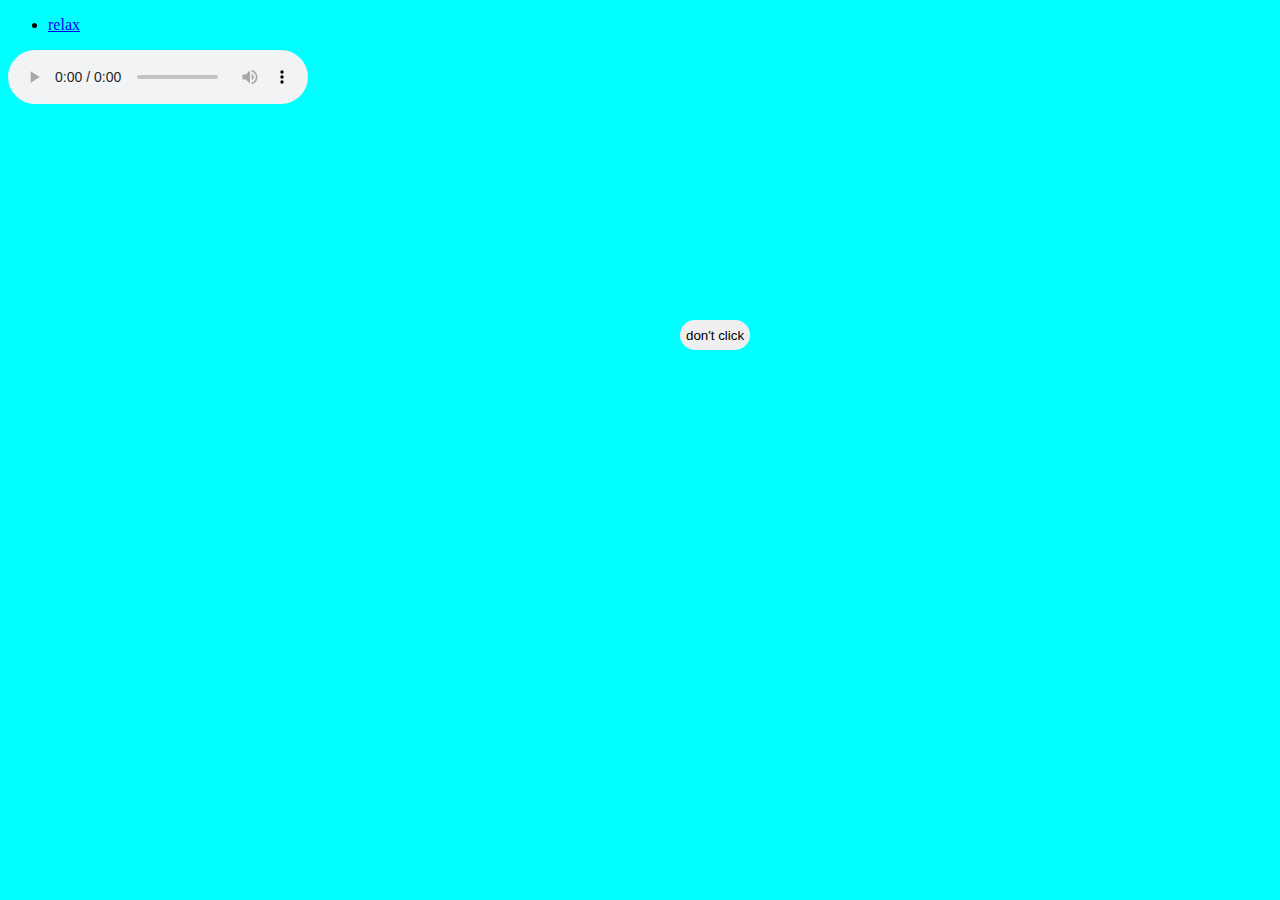
<file: index.html>
<!DOCTYPE html>
<html lang="en">
<head>
    <meta charset="UTF-8">
    <meta http-equiv="X-UA-Compatible" content="IE=edge">
    <meta name="viewport" content="width=device-width, initial-scale=1.0">
    <title>scary</title>
    <link rel="stylesheet" href="./style.css">
</head>
<body>
    <ul>
        <li><a href="./relax.html">relax</a></li>
    </ul>
    
    <div id="div1" class="div1">
        <div id="div2"></div>
            <div id="div3"></div>
        <button onclick="audio.play()" id="btn">don't click</button>
            
        
    </div>
    
    <img id="rasm" src="./scary.jpg" alt="">
    <h1 id="text1">Don't click</h1>
    <h1 id="text2">Don't click</h1>
    <H1 id="text3">Don't click</H1>
    <h1 id="text4">Don't</h1>
    <h1 id="text5">🚫🚫🚫</h1>
    <h1 id="text6">🙅🏻‍♂️🙅🏻‍♂️🙅🏻‍♂️</h1>
    <h1 id="text7">🙅🏻don't🚫</h1>
    <audio id="music" controls>
        <source src="">
    </audio>

    <script src="./menu.js"></script>
</body>
</html>
</file>
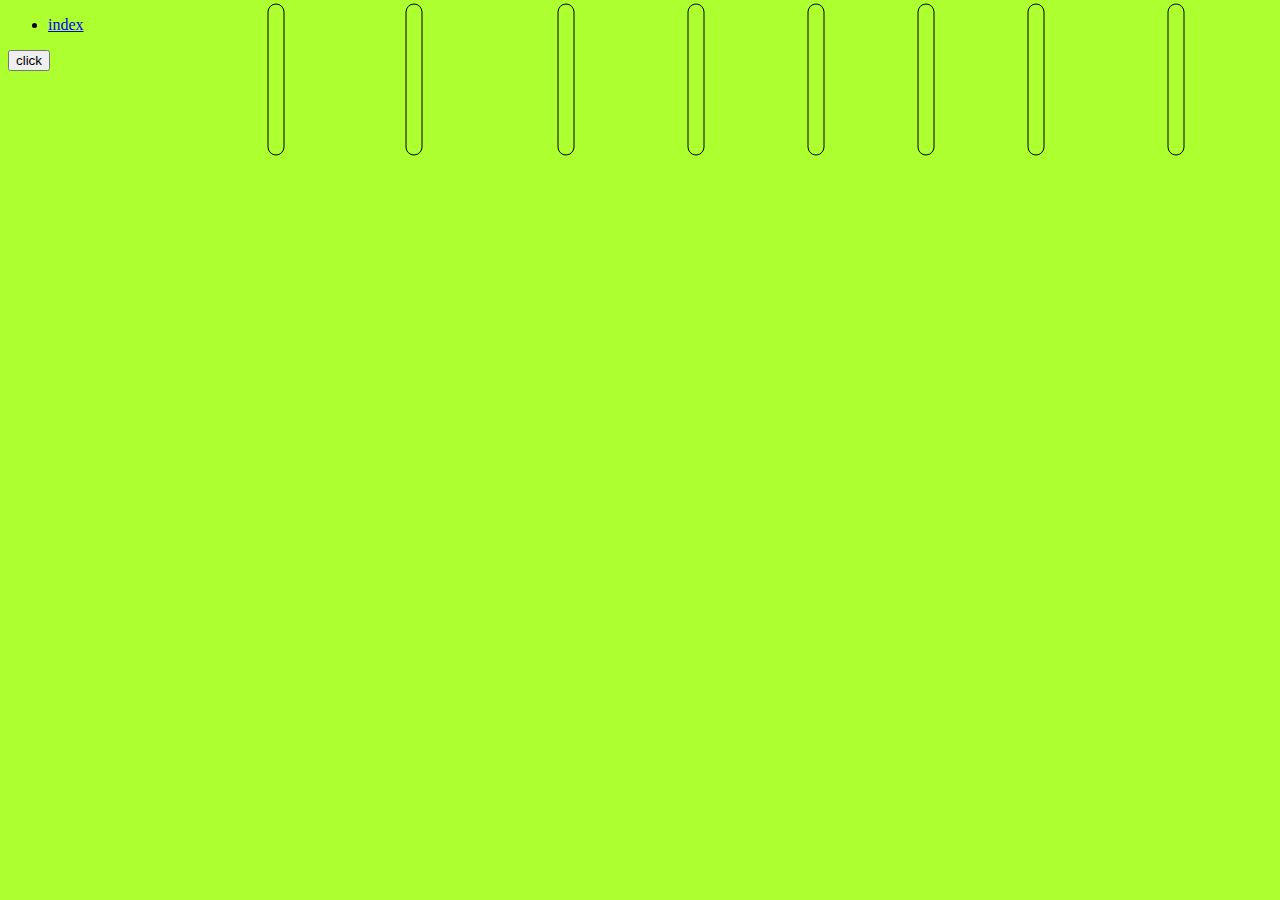
<file: relax.html>
<!DOCTYPE html>
<html lang="en">
<head>
    <meta charset="UTF-8">
    <meta http-equiv="X-UA-Compatible" content="IE=edge">
    <meta name="viewport" content="width=device-width, initial-scale=1.0">
    <title>Document</title>
    <link rel="stylesheet" href="./relax.css">
</head>
<body>
    <ul>
        <li><a href="./index.html">index</a></li>
    </ul>
    <button id="btn">click</button>
    <div id="div1"></div>
    <div id="div2"></div>
    <div id="div3"></div>
    <div id="div4"></div>
    <div id="div5"></div>
    <div id="div6"></div>
    <div id="div7"></div>
    <div id="div8"></div>
    <div id="div9"></div>
    <div id="div10"></div>
    <div id="div11"></div>
    <div id="div12"></div>
    <div id="div13"></div>
    <div id="div14"></div>
</body>
</html>
</file>
<file: style.css>
body{
  background-color: aqua;
}

.div1{
    width: 250px;
    height: 280px;
    align-items: center;
    position: absolute;
    top: 200px;
    left: 600px;
}

button{
    position: absolute;
    top: 120px;
    left: 80px;
    border-radius: 20px;
    border: none;
    cursor: not-allowed;
    height: 30px;
}
#rasm{
    width: 1200px;
    height: 700px;
    position: absolute;
    left: 100px;
    display: none;
    z-index: 999;
}
#div2{
    width: 180px;
    height: 180px;
    position: absolute;
    top: 50px;
    left: 30px;
}
#div3{
    width: 100px;
    height: 100px;
    position: absolute;
    left: 65px;
    top: 90px;
}

#text1{
    font-family: Impact, Haettenschweiler, 'Arial Narrow Bold', sans-serif;
    position: absolute;
    left: 100px;
    top: 200px;
    display: none;
    color: red;
}
#text2{
    font-family: Cambria, Cochin, Georgia, Times, 'Times New Roman', serif;
    position: absolute;
    left: 1000px;
    top: 200px;
    display: none;
    color: red;
}
#text3{
    font-family: 'Trebuchet MS', 'Lucida Sans Unicode', 'Lucida Grande', 'Lucida Sans', Arial, sans-serif;
    position: absolute;
    top: 500px;
    left: 200px;
    display: none;
    color: red;
}
#text4{
    font-family: Verdana, Geneva, Tahoma, sans-serif;
    position: absolute;
    left: 700px;
    display: none;
    color: red;
}
#text5{
    position: absolute;
    left: 900px;
    top: 600px;
    display: none;
    color: red;
}
#text6{
    position: absolute;
    left: 500px;
    top: 590px;
    display: none;
    color: red;
}
#text7{
    position: absolute;
    font-family:cursive;
    left: 1100px;
    top: 400px;
    display: none;
    color: red;
}
</file>
<file: relax.css>
body{
    background-color: greenyellow;
}
#div1{
    width: 150px;
    height: 15px;
    border: 1px solid;
    border-radius: 20px;
    rotate: 90deg;
    position: absolute;
    left: 100px;
    top: -100px;
    animation: anime1 infinite;
    animation-duration: 5s;
}

@keyframes anime1 {
    0%{
        position: absolute;
        top: -100px;
        background-color: red;
    }
    100%{
        position: absolute;
        top: 850px;
        background-color: blue;
    }
}

#div2{
    width: 150px;
    height: 15px;
    border: 1px solid;
    border-radius: 20px;
    rotate: 90deg;
    position: absolute;
    left: 200px;
    animation: anime2 infinite;
    animation-duration: 7s;
}

@keyframes anime2 {
    0%{
        position: absolute;
        top: -220px;
        background-color: green;
    }
    100%{
        position: absolute;
        top: 850px;
        background-color: black;
    }
}

#div3{
    width: 150px;
    height: 15px;
    border: 1px solid;
    border-radius: 20px;
    rotate: 90deg;
    position: absolute;
    left: 338px;
    animation: anime3 infinite;
    animation-duration: 5s;
}

@keyframes anime3 {
    0%{
        position: absolute;
        top: -270px;
        background-color: rgb(197, 240, 7);
    }
    100%{
        position: absolute;
        top: 850px;
        background-color: rgb(36, 36, 151);
    }
}



#div5{
    width: 150px;
    height: 15px;
    border: 1px solid;
    border-radius: 20px;
    rotate: 90deg;
    position: absolute;
    left: 490px;
    animation: anime5 infinite;
    animation-duration: 4s;
}

@keyframes anime5 {
    0%{
        position: absolute;
        top: -80px;
        background-color: rgb(49, 221, 52);
    }
    100%{
        position: absolute;
        top: 850px;
        background-color: rgb(14, 167, 198);
    }
}

#div6{
    width: 150px;
    height: 15px;
    border: 1px solid;
    border-radius: 20px;
    rotate: 90deg;
    position: absolute;
    left: 620px;
    animation: anime6 infinite;
    animation-duration: 5s;
}

@keyframes anime6 {
    0%{
        position: absolute;
        top: -120px;
        background-color: aquamarine;
    }
    100%{
        position: absolute;
        top: 850px;
        background-color: limegreen;
    }
}

#div7{
    width: 150px;
    height: 15px;
    border: 1px solid;
    border-radius: 20px;
    rotate: 90deg;
    position: absolute;
    left: 740px;
    animation: anime7 infinite;
    animation-duration: 4s;
}

@keyframes anime7 {
    0%{
        position: absolute;
        top: -300px;
        background-color: lime;
    }
    100%{
        position: absolute;
        top: 850px;
        background-color: rgb(252, 141, 14);
    }
}

#div8{
    width: 150px;
    height: 15px;
    border: 1px solid;
    border-radius: 20px;
    rotate: 90deg;
    position: absolute;
    left: 850px;
    animation: anime8 infinite;
    animation-duration: 6s;
}

@keyframes anime8 {
    0%{
        position: absolute;
        top: -200px;
        background-color: seagreen;
    }
    100%{
        position: absolute;
        top: 850px;
        background-color: rgb(36, 36, 151);
    }
}

#div9{
    width: 150px;
    height: 15px;
    border: 1px solid;
    border-radius: 20px;
    rotate: 90deg;
    position: absolute;
    left: 960px;
    animation: anime9 infinite;
    animation-duration: 7s;
}

@keyframes anime9 {
    0%{
        position: absolute;
        top: -100px;
        background-color: rgb(233, 245, 178);
    }
    100%{
        position: absolute;
        top: 850px;
        background-color: rgb(79, 79, 238);
    }
}

#div10{
    width: 150px;
    height: 15px;
    border: 1px solid;
    border-radius: 20px;
    rotate: 90deg;
    position: absolute;
    left: 1100px;
    animation: anime10 infinite;
    animation-duration: 4s;
}

@keyframes anime10 {
    0%{
        position: absolute;
        top: -150px;
        background-color: rgb(7, 240, 170);
    }
    100%{
        position: absolute;
        top: 850px;
        background-color: rgb(65, 151, 36);
    }
}

#div11{
    width: 150px;
    height: 15px;
    border: 1px solid;
    border-radius: 20px;
    rotate: 90deg;
    position: absolute;
    left: 1230px;
    animation: anime11 infinite;
    animation-duration: 5s;
}

@keyframes anime11 {
    0%{
        position: absolute;
        top: -250px;
        background-color: rgb(240, 81, 7);
    }
    100%{
        position: absolute;
        top: 850px;
        background-color: rgb(151, 36, 136);
    }
}

#div12{
    width: 150px;
    height: 15px;
    border: 1px solid;
    border-radius: 20px;
    rotate: 90deg;
    position: absolute;
    left: 1400px;
    animation: anime12 infinite;
    animation-duration: 5s;
}

@keyframes anime12 {
    0%{
        position: absolute;
        top: -60px;
        background-color: rgb(240, 7, 7);
    }
    100%{
        position: absolute;
        top: 850px;
        background-color: rgb(221, 241, 5);
    }
}
</file>
